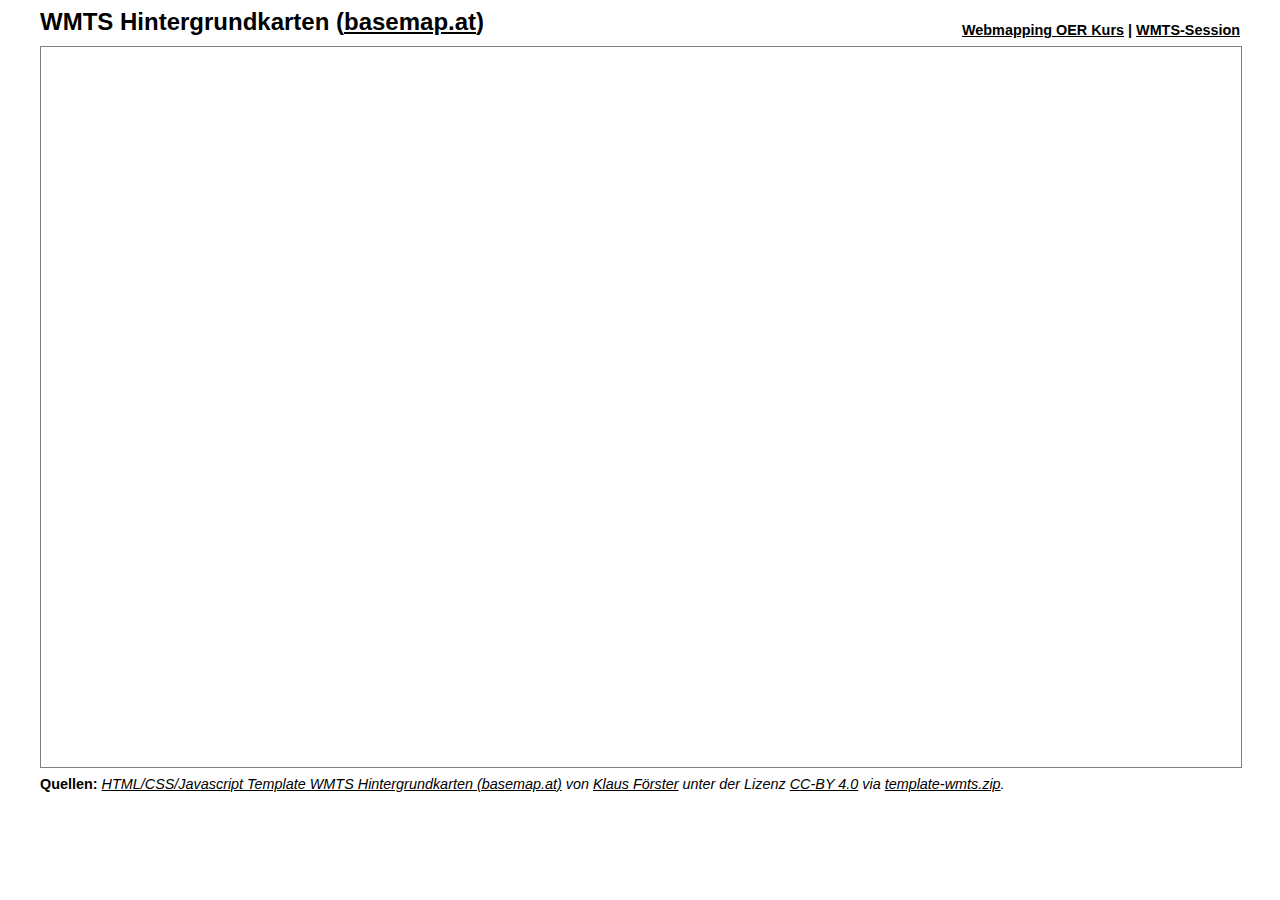
<file: material/template/index.html>
<!DOCTYPE html>
<html lang="de">

<head>
    <meta charset="UTF-8" />
    <meta name="viewport" content="width=device-width, initial-scale=1.0" />
    <meta http-equiv="X-UA-Compatible" content="ie=edge" />

    <title>WMTS Hintergrundkarten (basemap.at)</title>

    <!-- Leaflet -->
    <!-- leaflet.css als link-Element über https://cdnjs.com/libraries/leaflet einbinden -->
    <!-- leaflet.js als script-Element mit defer-Attribut über https://cdnjs.com/libraries/leaflet einbinden -->

    <!-- eigene Stile -->
    <link rel="stylesheet" href="main.css" />

    <!-- Hauptscript -->
    <script defer src="main.js"></script>
</head>

<body>
    <main>
        <header>
            <h2>WMTS Hintergrundkarten (<a href="https://basemap.at">basemap.at</a>)</h2>
            <nav>
                <a href="https://github.com/webmapping-oer">Webmapping OER Kurs</a> |
                <a href="https://github.com/webmapping-oer/wmts">WMTS-Session</a>
            </nav>
        </header>
        <article>
            <div id="map"></div>
        </article>
        <footer>
            <strong>Quellen: </strong>
            <cite><a href="https://webmapping-oer.github.io/wmts/material/template/index.html">HTML/CSS/Javascript Template WMTS Hintergrundkarten (basemap.at)</a> von <a href="mailto:klaus.foerster@uibk.ac.at">Klaus Förster</a> unter der Lizenz <a href="https://creativecommons.org/licenses/by/4.0/deed.de">CC-BY 4.0</a> via <a href="https://webmapping-oer.github.io/wmts/material/template-wmts.zip">template-wmts.zip</a>.</cite>
        </footer>
    </main>
</body>

</html>
</file>
<file: material/template/main.css>
/* WMTS Hintergrundkarten (basemap.at), Stile */

body {
    font-family: Verdana, sans-serif;
}

a {
    color: black;
}

main {
    max-width: 1200px;
    margin: auto;
}

header {
    display: grid;
    grid-template-columns: 70% 30%;
}

header h2 {
    margin: 0;
}

header nav {
    text-align: right;
    font-size: 0.9em;
    font-weight: bold;
    padding-top: 1em;
}

article {
    margin-top: 0.5em;
}

#map {
    width: 100%;
    height: 80vh;
    border: 1px solid gray;
}

footer {
    font-size: 0.9em;
    margin-top: 0.5em;
}

footer nav {
    display: inline-block;
}
</file>
